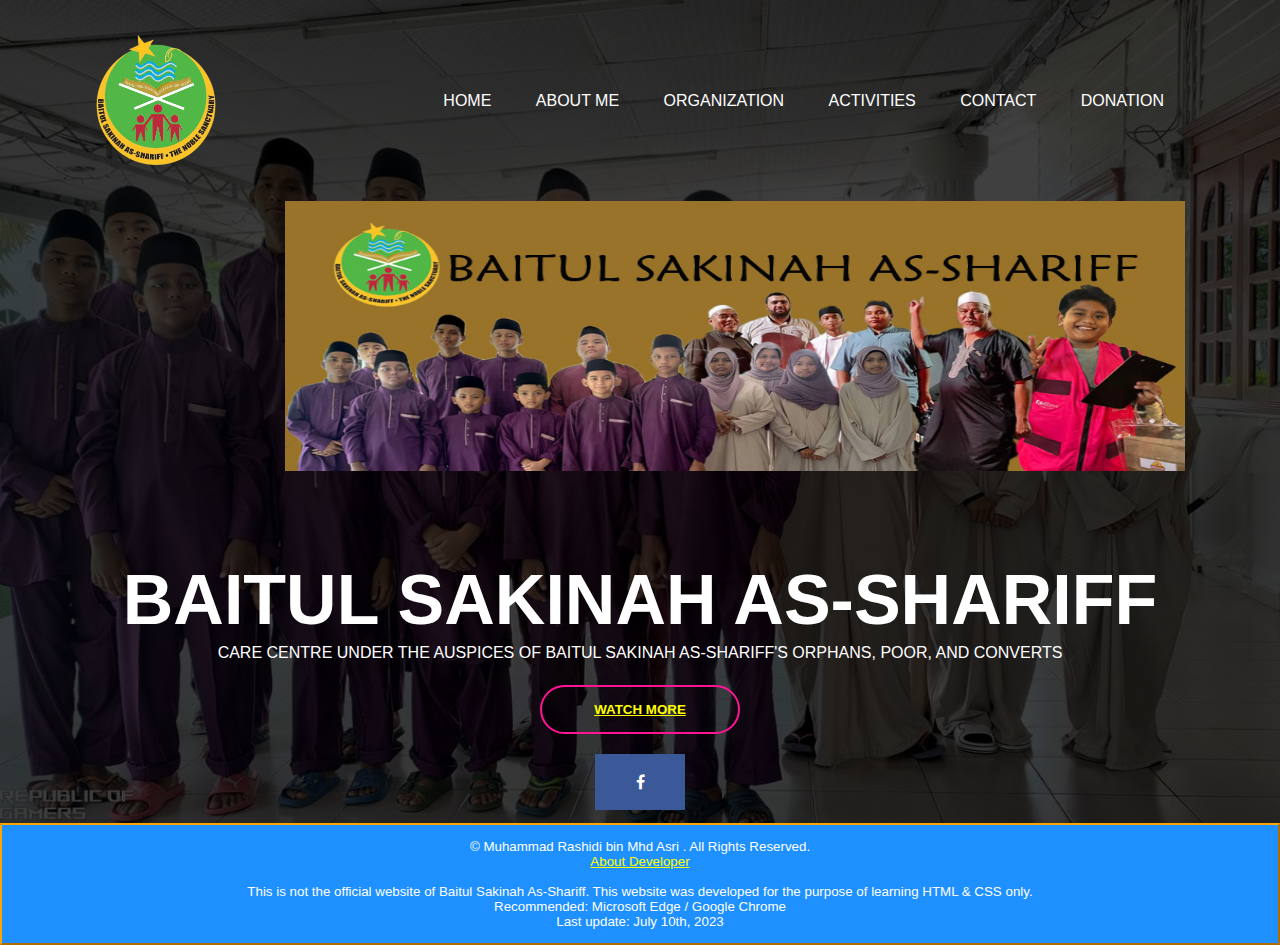
<file: index.html>
<html lang="en">
<head>
    <meta charset="utf-8" />
    <title>RUMAH ANAK YATIM</title>
	
	<link rel="stylesheet" href="index-style.css" >
	<link rel="shortcut icon" type="logo.png" href="logo.png">
	<link rel="stylesheet" href="https://cdnjs.cloudflare.com/ajax/libs/font-awesome/4.7.0/css/font-awesome.min.css">


</head>
<body>
      <div class="banner">
	   <div class="navbar">
		<img src="logo.png" class="logo">
		<ul>
		     <li><a href="index.html">HOME</a></li>
		     <li><a href="aboutme.html">ABOUT ME</a></li>
		     <li><a href="organization.html">ORGANIZATION</a></li>
		     <li><a href="activities.html">ACTIVITIES</a></li>
		     <li><a href="contact.html">CONTACT</a></li>
		     <li><a href="donation.html">DONATION</a></li>
		</ul>
      </div>

      <div class="gallery">
  		<a href="banner.jpg" class="picture">
			<img src="banner.jpg" width="900" height="270">
		</a>	   
    			   
      </div>
			       
      
      <div class="content">
	      		   <h1><b>BAITUL SAKINAH AS-SHARIFF</b></h1>
			   <p>CARE CENTRE UNDER THE AUSPICES OF BAITUL SAKINAH AS-SHARIFF'S ORPHANS, POOR, AND CONVERTS</p>
      
      <div>
	   <button type="button"><span></span><a href="https://baitulsakinah.onpay.my/order/form/infaqanakyatim?trackID=a29a0369-0a7a-49d7-b883-23e443293f53" target="_blank"> WATCH MORE</button>
      </div>

      <a href="https://www.facebook.com/baitulsakinah" class="fa fa-facebook"></a>


      <div class="footer">
      <footer role="contentinfo" class="main-footer">

           <p class="disclaimer"><center><small>&copy; Muhammad Rashidi bin Mhd Asri . All Rights Reserved. 
       <br><a href="https://rashidiasri03.github.io/resume-website/personaldetails.html">About Developer</a>

       <br><br>This is not the official website of Baitul Sakinah As-Shariff.
              This website was developed for the purpose of learning HTML & CSS only.

       <br>

              Recommended: Microsoft Edge / Google Chrome

       <br>

              Last update: July 10th, 2023</small></center></p>
       </div>


</body>
</html>
</file>
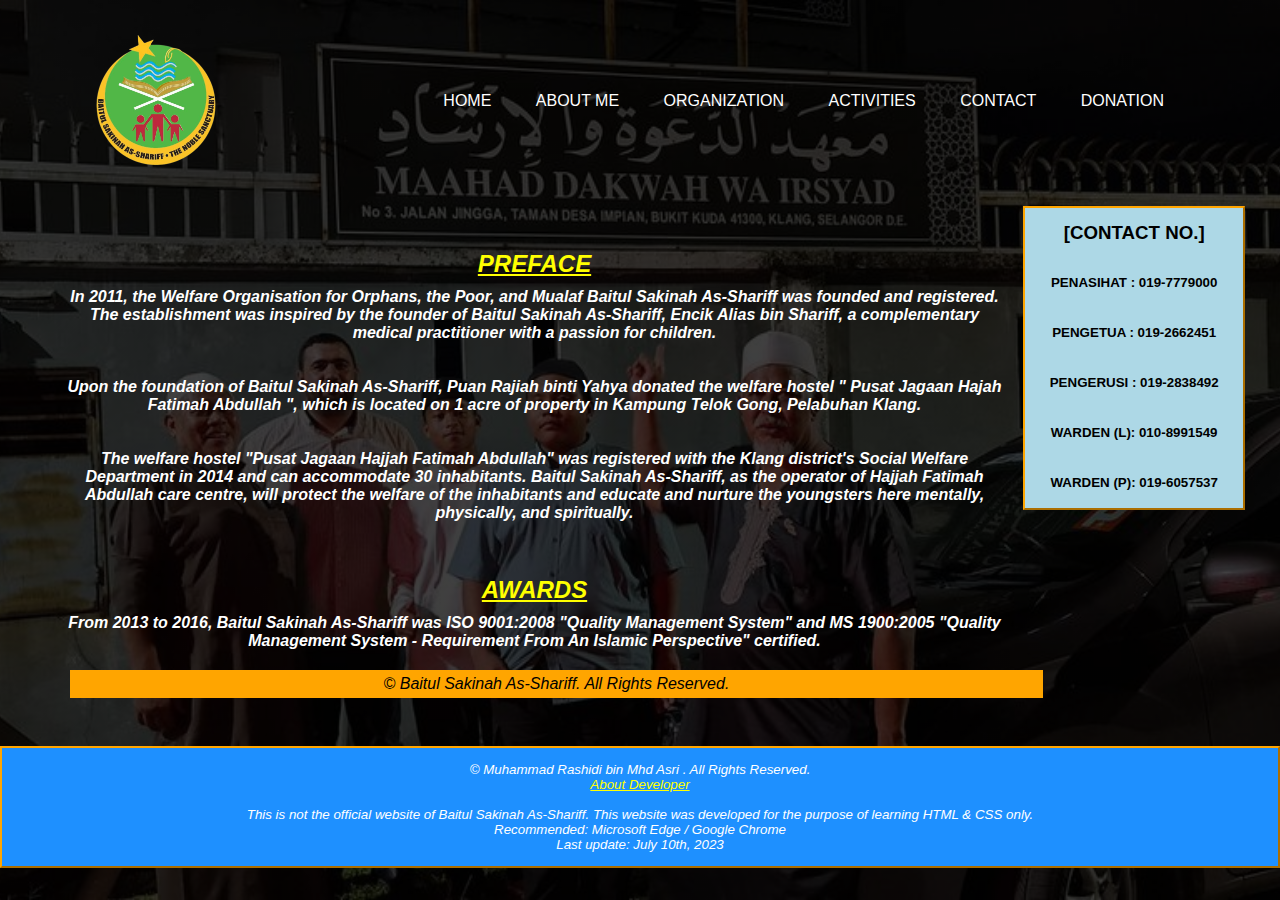
<file: aboutme.html>
<html lang="en">
<head>
    <meta charset="utf-8" />
    <title>ABOUT ME</title>
	
	<link rel="stylesheet" href="aboutme-style.css" >
	<link rel="shortcut icon" type="logo.png" href="logo.png">


</head>
<body>
      <div class="banner">
	   <div class="navbar">
		<img src="logo.png" class="logo">
		<ul>
		     <li><a href="index.html">HOME</a></li>
		     <li><a href="aboutme.html">ABOUT ME</a></li>
		     <li><a href="organization.html">ORGANIZATION</a></li>
		     <li><a href="activities.html">ACTIVITIES</a></li>
		     <li><a href="contact.html">CONTACT</a></li>
		     <li><a href="donation.html">DONATION</a></li>
		</ul>
      </div>

      <div id="main-div" class="clearfix">
	    		 <div id="sidebar">
       				<h3>[CONTACT NO.]</h3>
  				<p><b><small>PENASIHAT : 019-7779000</small></b></p>
				<p><b><small>PENGETUA  : 019-2662451</small></b></p>
				<p><b><small>PENGERUSI : 019-2838492</small></b></p>
				<p><b><small>WARDEN (L): 010-8991549</small></b></p>
				<p><b><small>WARDEN (P): 019-6057537</small></b></p>
			 </div>
			 <div id="content">
			      <section class="post-one">
	

                                       <h2><center><b><ins><i>PREFACE<i></ins></b></center></h2>
					   <p><b><center><i>In 2011, the Welfare Organisation for Orphans, the Poor, and Mualaf Baitul Sakinah As-Shariff was founded and registered. The establishment was inspired by the founder of Baitul Sakinah As-Shariff, Encik Alias bin Shariff, a complementary medical practitioner with a passion for children.</i></center></b></p>

<br />
<br />

					   <p><b><center><i>Upon the foundation of Baitul Sakinah As-Shariff, Puan Rajiah binti Yahya donated the welfare hostel " Pusat Jagaan Hajah Fatimah Abdullah ", which is located on 1 acre of property in Kampung Telok Gong, Pelabuhan Klang.</i></center></b></p>

<br />
<br />

					   <p><b><center><i>The welfare hostel "Pusat Jagaan Hajjah Fatimah Abdullah" was registered with the Klang district's Social Welfare Department in 2014 and can accommodate 30 inhabitants. Baitul Sakinah As-Shariff, as the operator of Hajjah Fatimah Abdullah care centre, will protect the welfare of the inhabitants and educate and nurture the youngsters here mentally, physically, and spiritually.</i></center></b></p>

<br />
<br />
<br />

			                <h2><center><b><ins><i>AWARDS</i></ins></b></center></h2>  
					    <p><b><center><i>From 2013 to 2016, Baitul Sakinah As-Shariff was ISO 9001:2008 "Quality Management System" and MS 1900:2005 "Quality Management System - Requirement From An Islamic Perspective" certified.</i></center></b></p>

			      </section>
			 </div>
      </div>

      <div id="footer-div">
	    <p>© Baitul Sakinah As-Shariff. All Rights Reserved.</p>
      </div>

      <footer role="contentinfo" class="main-footer">

           <p class="disclaimer"><center><small>&copy; Muhammad Rashidi bin Mhd Asri . All Rights Reserved. 
       <br><a href="https://rashidiasri03.github.io/resume-website/personaldetails.html">About Developer</a>

       <br><br>This is not the official website of Baitul Sakinah As-Shariff.
              This website was developed for the purpose of learning HTML & CSS only.

       <br>

              Recommended: Microsoft Edge / Google Chrome

       <br>

              Last update: July 10th, 2023</small></center></p>

      
    

      
</body>
</html>
</file>
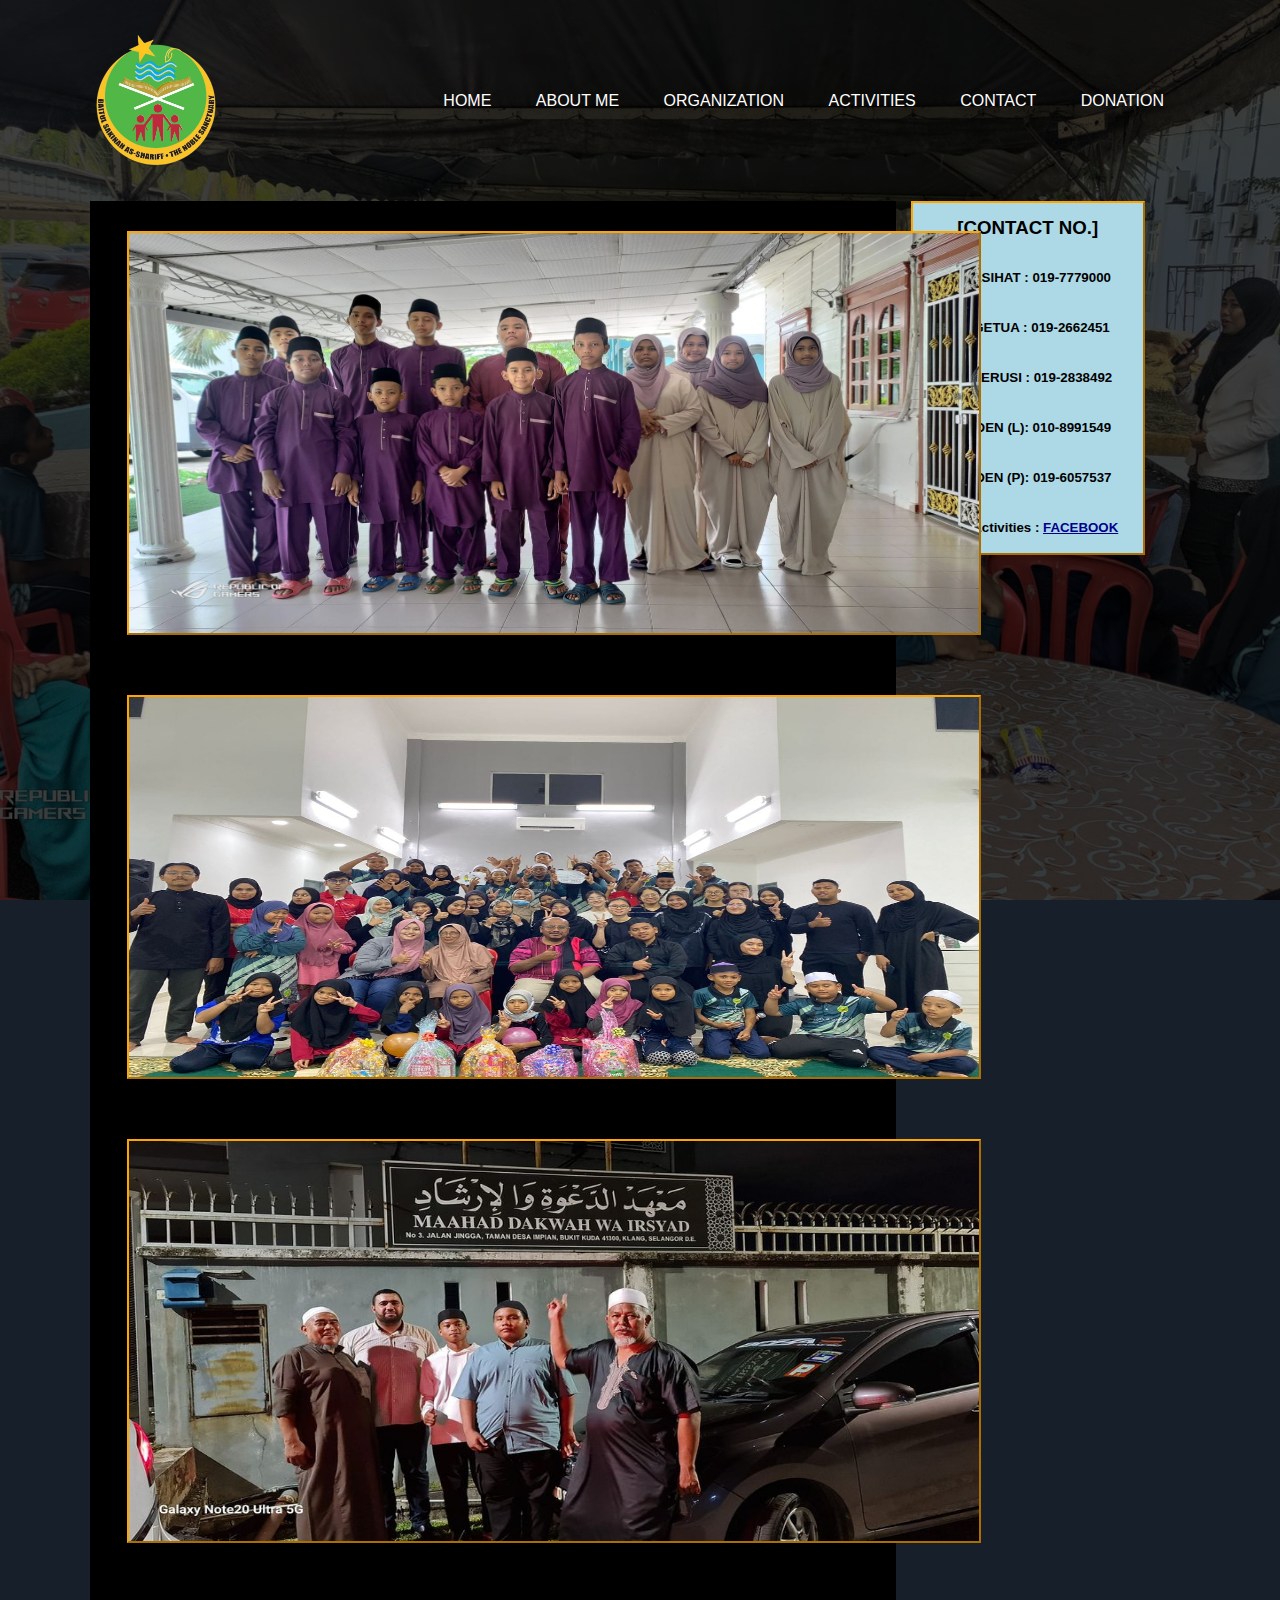
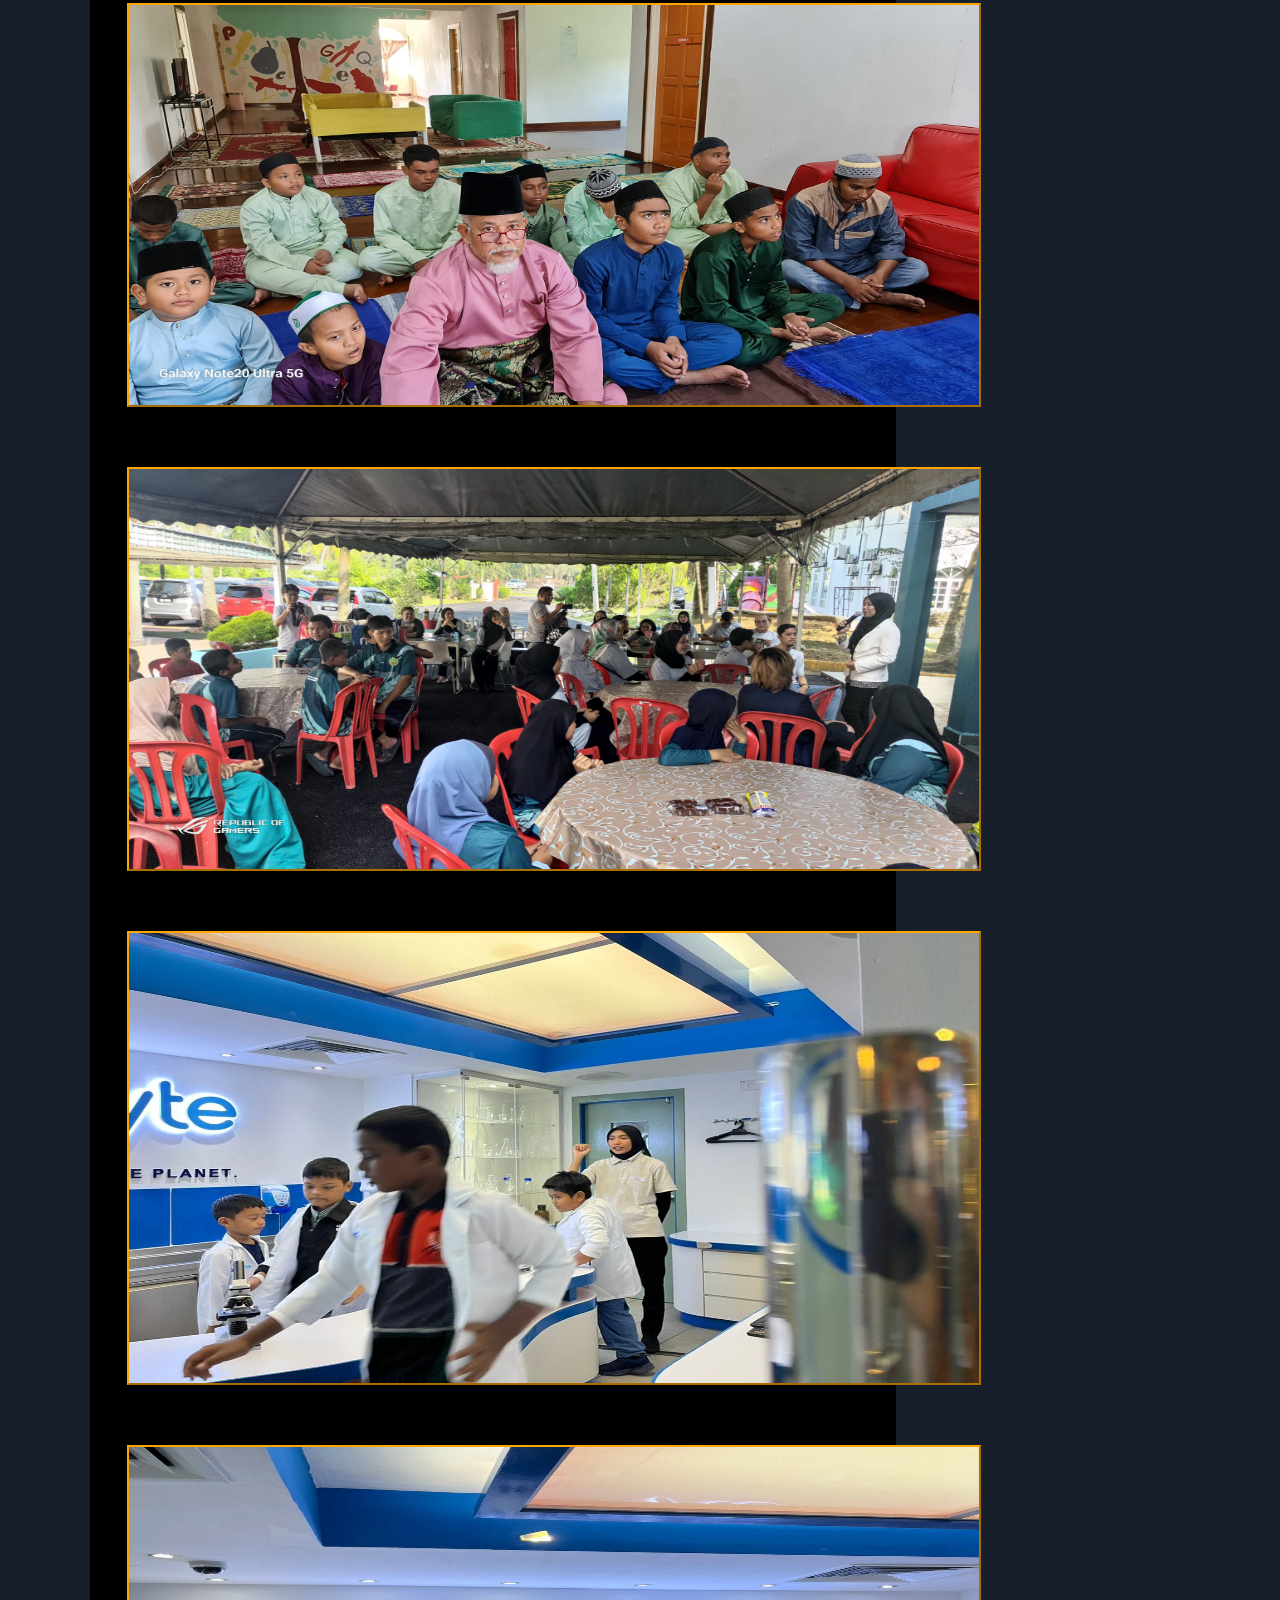
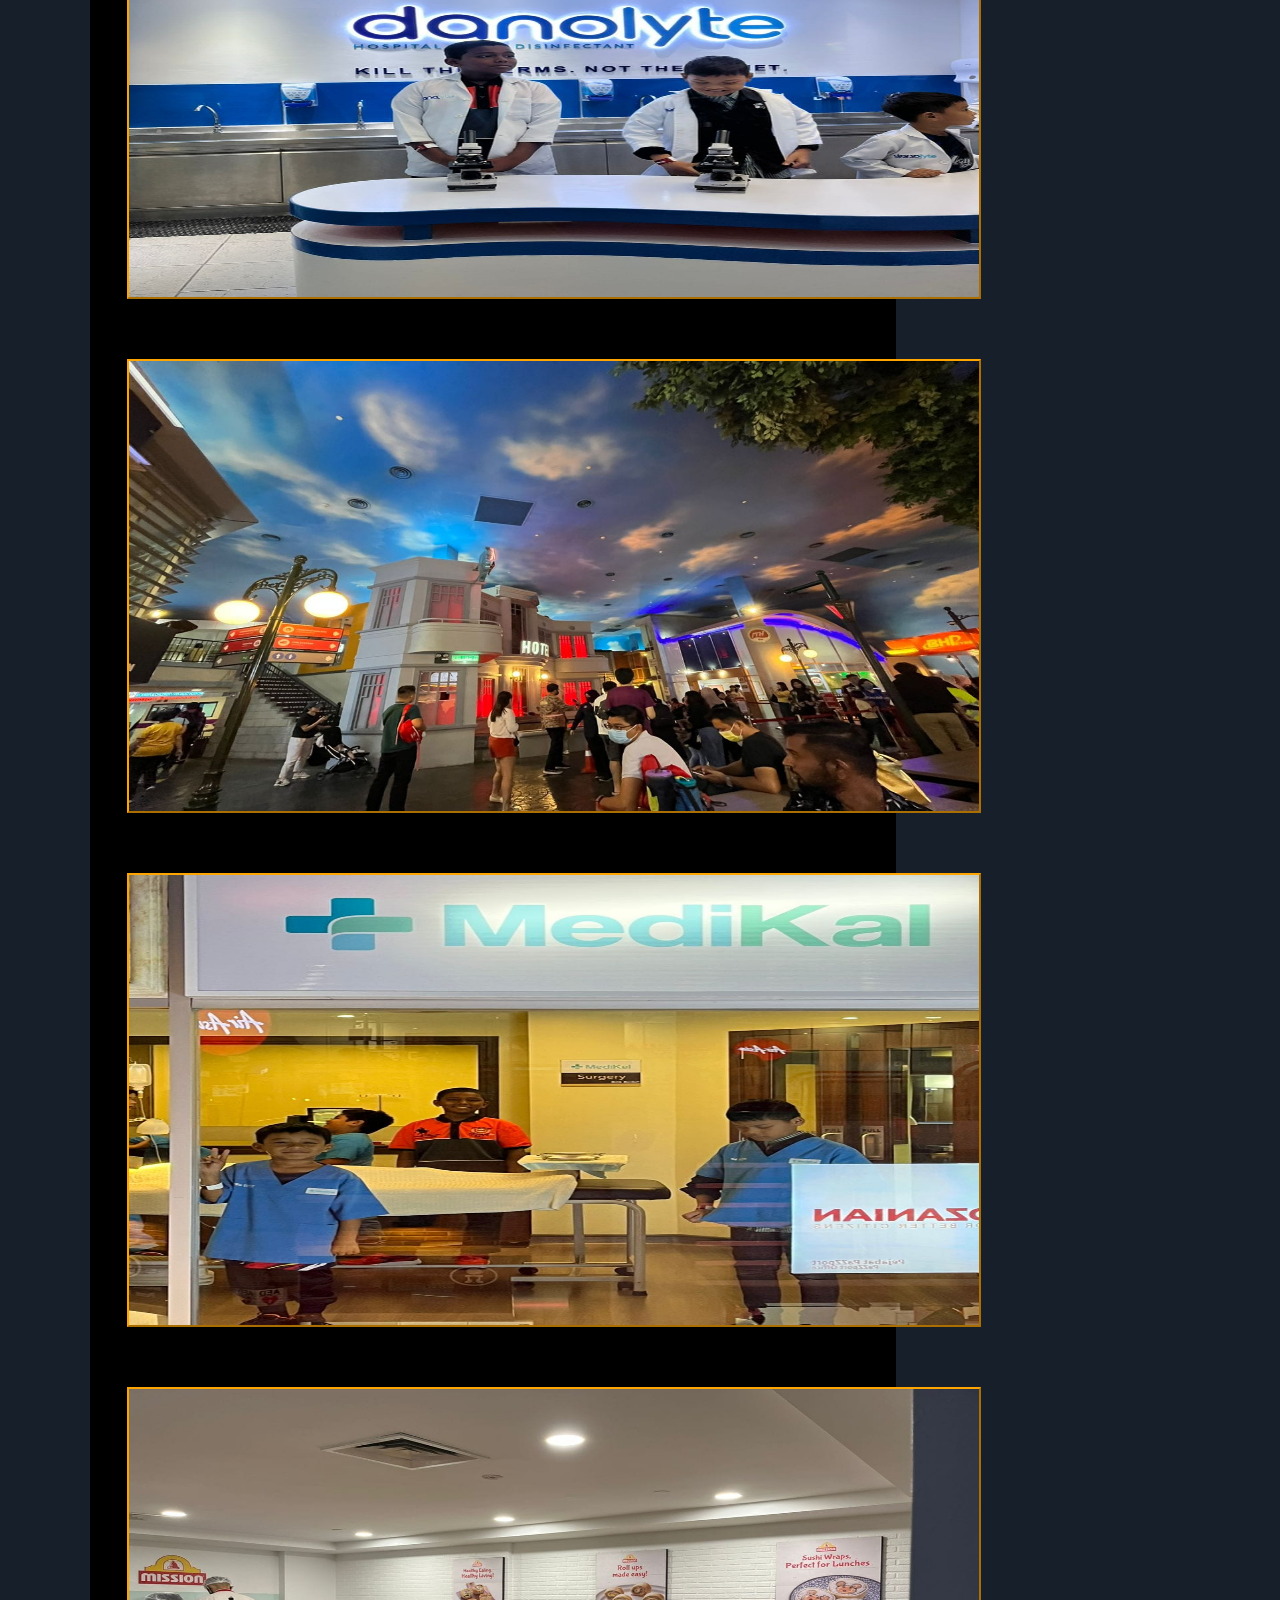
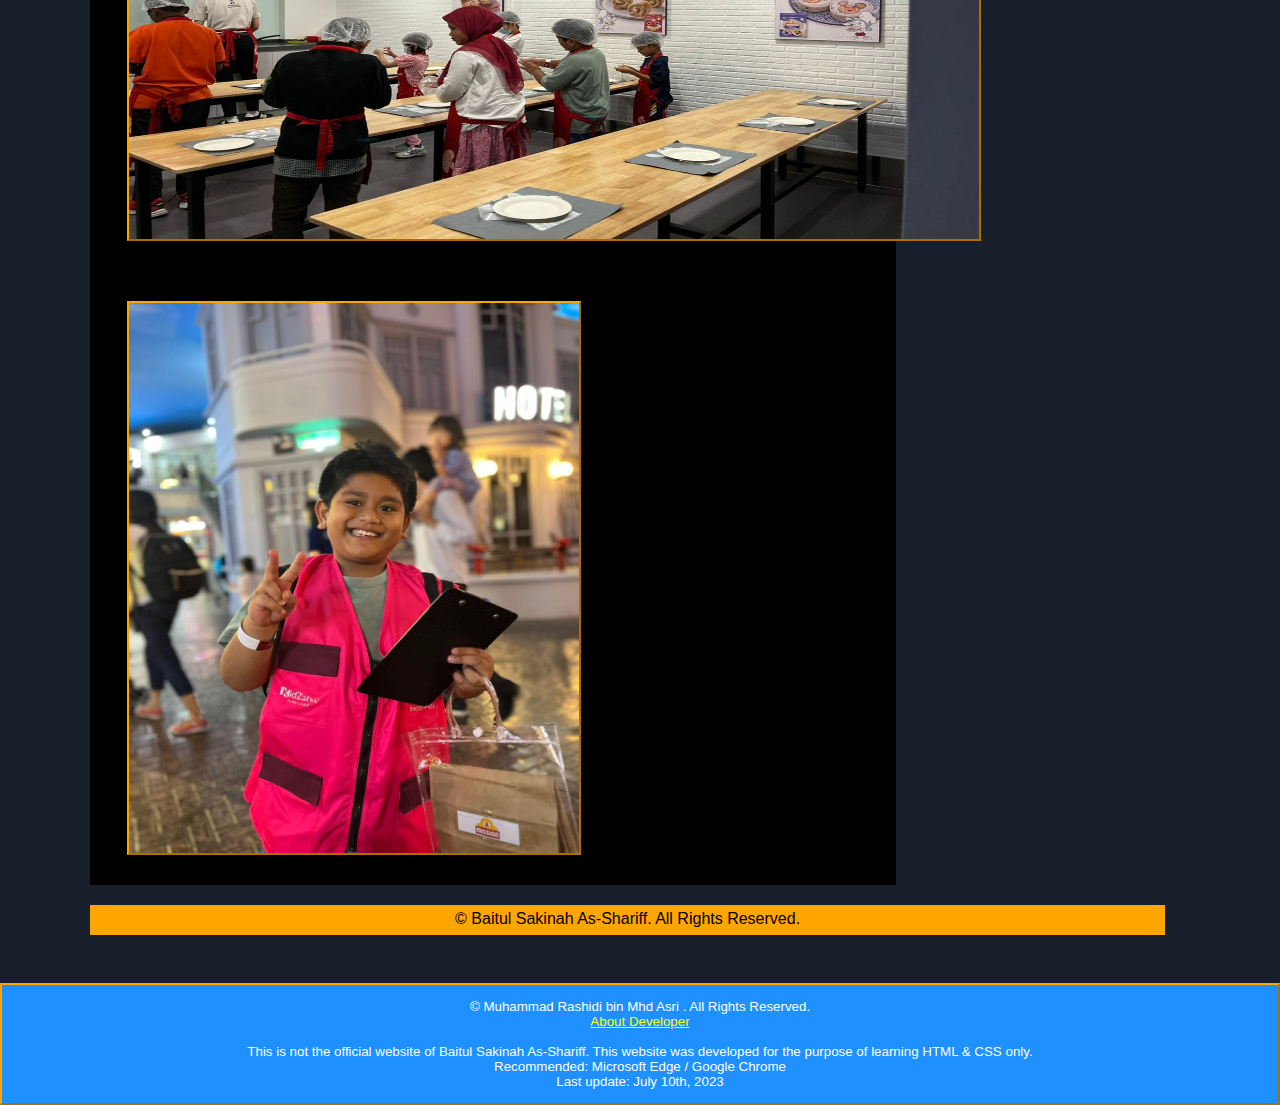
<file: activities.html>
<html lang="en">
<head>
    <meta charset="utf-8" />
    <title>ACTIVITIES</title>
	
	<link rel="stylesheet" href="activities-style.css" >
	<link rel="shortcut icon" type="logo.png" href="logo.png">
	

</head>
<body style="background-color:#17202A;">
      <div class="banner">
	   <div class="navbar">
		<img src="logo.png" class="logo">
		<ul>
		     <li><a href="index.html">HOME</a></li>
		     <li><a href="aboutme.html">ABOUT ME</a></li>
		     <li><a href="organization.html">ORGANIZATION</a></li>
		     <li><a href="activities.html">ACTIVITIES</a></li>
		     <li><a href="contact.html">CONTACT</a></li>
		     <li><a href="donation.html">DONATION</a></li>
		</ul>
      </div>

      <div id="main-div" class="clearfix">
	    		 <div id="sidebar-div">
	                        <h3>[CONTACT NO.]</h3>
  				<p><b><small>PENASIHAT : 019-7779000</small></b></p>
				<p><b><small>PENGETUA  : 019-2662451</small></b></p>
				<p><b><small>PENGERUSI : 019-2838492</small></b></p>
				<p><b><small>WARDEN (L): 010-8991549</small></b></p>
				<p><b><small>WARDEN (P): 019-6057537</small></b></p>
				<p><h5 class="word">More Activities : <a href="https://www.facebook.com/baitulsakinah"target="_blank">FACEBOOK</a></h5></p>
			 </div>
			 <div id="content-div">
			       <a href="anak.jpg" class="picture">
					<img src="anak.jpg" width="850" height="400">
			       </a>
			       <a href="anak3.jpg" class="picture">
					<img src="anak3.jpg" width="850" height="380">
			       </a>
			       <a href="anak2.jpg" class="picture">
					<img src="anak2.jpg" width="850" height="400">
			       </a>
			       <a href="anak5.jpg" class="picture">
					<img src="anak5.jpg" width="850" height="400">
			       </a>
			       <a href="anak6.jpg" class="picture">
					<img src="anak6.jpg" width="850" height="400">
			       </a>
			       <a href="anak8.jpg" class="picture">
					<img src="anak8.jpg" width="850" height="450">
			       </a>
			       <a href="anak9.jpg" class="picture">
					<img src="anak9.jpg" width="850" height="450">
			       </a>
			       <a href="anak10.jpg" class="picture">
					<img src="anak10.jpg" width="850" height="450">
			       </a>
			       <a href="anak7.jpg" class="picture">
					<img src="anak7.jpg" width="850" height="450">
			       </a>
			       <a href="anak11.jpg" class="picture">
					<img src="anak11.jpg" width="850" height="450">
			       </a>
			       <a href="anak12.jpg" class="picture">
					<img src="anak12.jpg" width="450" height="550">
			       </a>	
			 </div>
      </div>

      <div id="footer-div">
	    <p>© Baitul Sakinah As-Shariff. All Rights Reserved.</p>
      </div>

      <footer role="contentinfo" class="main-footer">

           <p class="disclaimer"><center><small>&copy; Muhammad Rashidi bin Mhd Asri . All Rights Reserved. 
       <br><a href="https://rashidiasri03.github.io/resume-website/personaldetails.html">About Developer</a>

       <br><br>This is not the official website of Baitul Sakinah As-Shariff.
              This website was developed for the purpose of learning HTML & CSS only.

       <br>

              Recommended: Microsoft Edge / Google Chrome

       <br>

              Last update: July 10th, 2023</small></center></p>

</body>
</html>

</body>
</html>
</file>
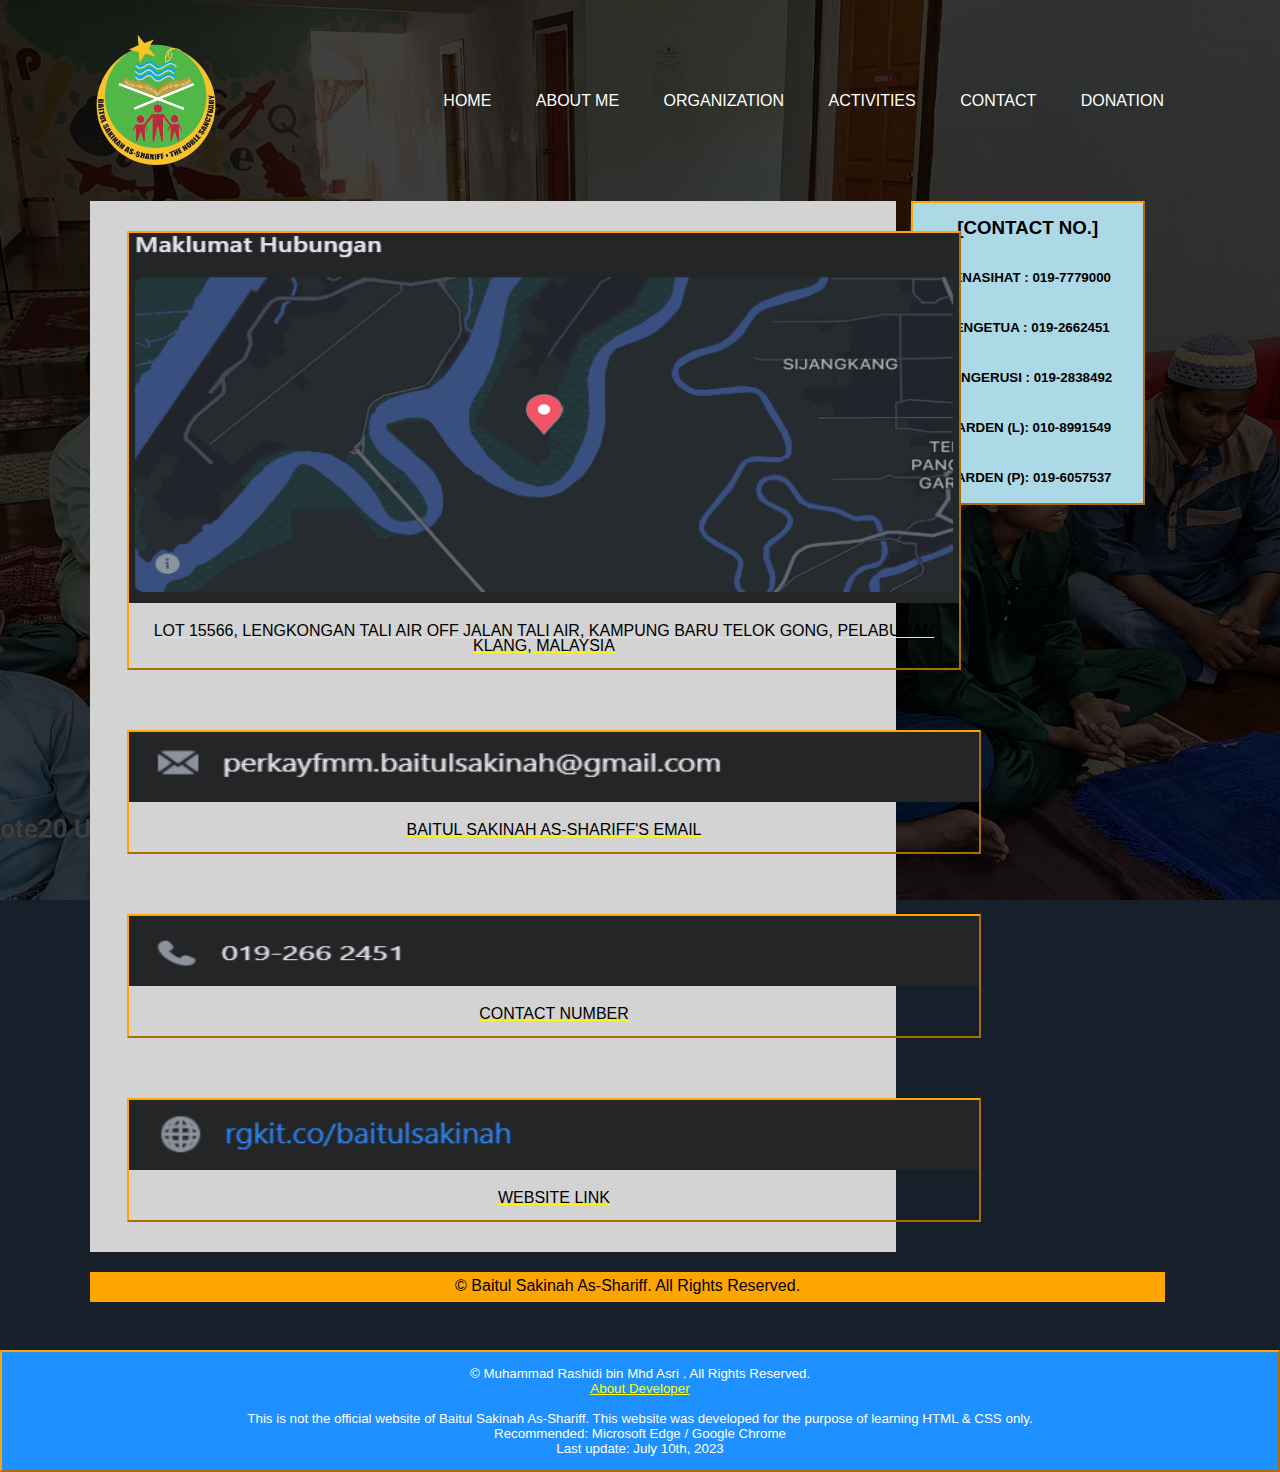
<file: contact.html>
<html lang="en">
<head>
    <meta charset="utf-8" />
    <title>CONTACT</title>
	
	<link rel="stylesheet" href="contact-style.css" >
	<link rel="shortcut icon" type="logo.png" href="logo.png">


</head>
<body style="background-color:#17202A;">
      <div class="banner">
	   <div class="navbar">
		<img src="logo.png" class="logo">
		<ul>
		     <li><a href="index.html">HOME</a></li>
		     <li><a href="aboutme.html">ABOUT ME</a></li>
		     <li><a href="organization.html">ORGANIZATION</a></li>
		     <li><a href="activities.html">ACTIVITIES</a></li>
		     <li><a href="contact.html">CONTACT</a></li>
		     <li><a href="donation.html">DONATION</a></li>
		</ul>
      </div>

      <div id="main-div" class="clearfix">
	    		 <div id="sidebar-div">
	                        <h3>[CONTACT NO.]</h3>
  				<p><b><small>PENASIHAT : 019-7779000</small></b></p>
				<p><b><small>PENGETUA  : 019-2662451</small></b></p>
				<p><b><small>PENGERUSI : 019-2838492</small></b></p>
				<p><b><small>WARDEN (L): 010-8991549</small></b></p>
				<p><b><small>WARDEN (P): 019-6057537</small></b></p>
			 </div>
			 <div id="content-div">
			       <a href="map.png" class="picture">
					<img src="map.png" width="830" height="370">
			       <br />
                               <p class="info">LOT 15566, LENGKONGAN TALI AIR OFF JALAN TALI AIR, KAMPUNG BARU TELOK GONG, PELABUHAN KLANG, MALAYSIA</p>
			       
			       </a>
			       <a href="email.png" class="picture">
					<img src="email.png" width="850" height="70">
			       <p class="info">BAITUL SAKINAH AS-SHARIFF'S EMAIL</p>
			       </a>
			       <a href="nofon.png" class="picture">
					<img src="nofon.png" width="850" height="70">
			       <p class="info">CONTACT NUMBER</p>
			       </a>
			       <a href="website.png" class="picture">
					<img src="website.png" width="850" height="70">
			       <p class="info">WEBSITE LINK</p>
			       </a>
			       
			 </div>
      </div>
      <div id="footer-div">
	    <p>© Baitul Sakinah As-Shariff. All Rights Reserved.</p>
      </div>

      <footer role="contentinfo" class="main-footer">

           <p class="disclaimer"><center><small>&copy; Muhammad Rashidi bin Mhd Asri . All Rights Reserved. 
       <br><a href="https://rashidiasri03.github.io/resume-website/personaldetails.html">About Developer</a>

       <br><br>This is not the official website of Baitul Sakinah As-Shariff.
              This website was developed for the purpose of learning HTML & CSS only.

       <br>

              Recommended: Microsoft Edge / Google Chrome

       <br>

              Last update: July 10th, 2023</small></center></p>



</body>
</html>
</file>
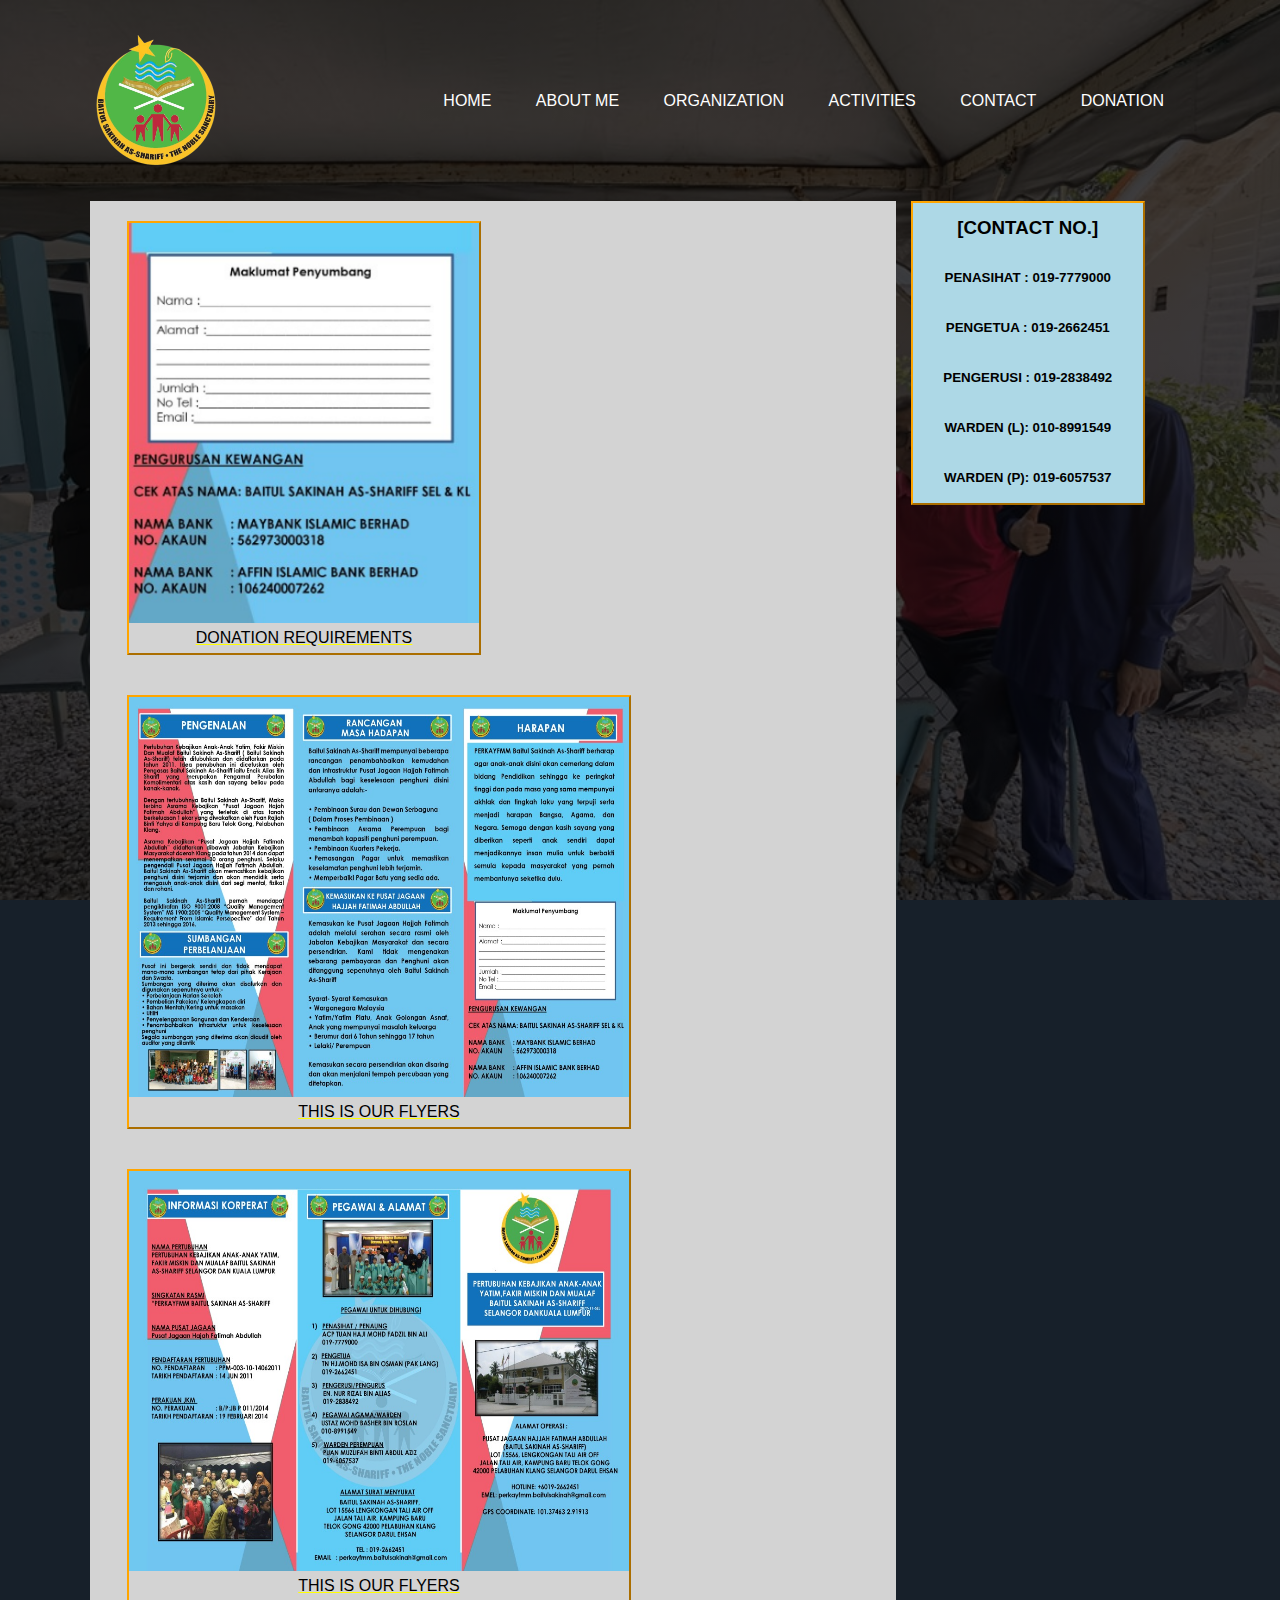
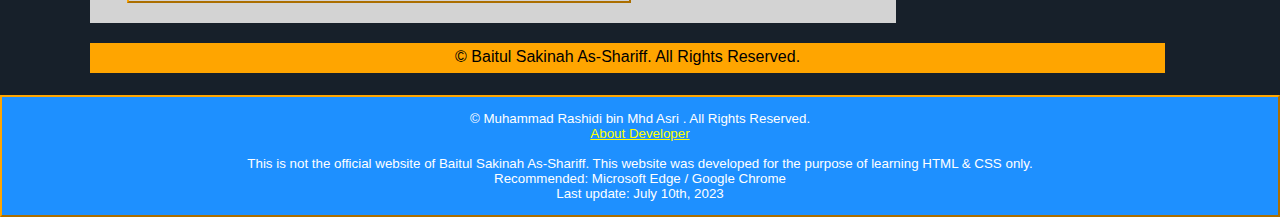
<file: donation.html>
<html lang="en">
<head>
    <meta charset="utf-8" />
    <title>DONATION</title>
	
	<link rel="stylesheet" href="donation-style.css" >
	<link rel="shortcut icon" type="logo.png" href="logo.png">


</head>
<body style="background-color:#17202A;">
      <div class="banner">
	   <div class="navbar">
		<img src="logo.png" class="logo">
		<ul>
		     <li><a href="index.html">HOME</a></li>
		     <li><a href="aboutme.html">ABOUT ME</a></li>
		     <li><a href="organization.html">ORGANIZATION</a></li>
		     <li><a href="activities.html">ACTIVITIES</a></li>
		     <li><a href="contact.html">CONTACT</a></li>
		     <li><a href="donation.html">DONATION</a></li>
		</ul>
           </div>

           <div id="main-div" class="clearfix">
	    		 <div id="sidebar-div">
	                        <h3>[CONTACT NO.]</h3>
  				<p><b><small>PENASIHAT : 019-7779000</small></b></p>
				<p><b><small>PENGETUA  : 019-2662451</small></b></p>
				<p><b><small>PENGERUSI : 019-2838492</small></b></p>
				<p><b><small>WARDEN (L): 010-8991549</small></b></p>
				<p><b><small>WARDEN (P): 019-6057537</small></b></p>
			 </div>
			 <div id="content-div">
			       <a href="donate.png" class="picture">
					<img src="donate.png" width="350" height="400">
			       <br />
                               <p class="info">DONATION REQUIREMENTS</p>
			       </a>
			       <a href="brochure1.jpg" class="picture">
					<img src="brochure1.jpg" width="500" height="400">
			       <br />
                               <p class="info">THIS IS OUR FLYERS</p>
			       </a>
			       <a href="brochure2.jpg" class="picture">
					<img src="brochure2.jpg" width="500" height="400">
			       <br />
                               <p class="info">THIS IS OUR FLYERS</p>
			       </a>
			      
			 </div>
      </div>
           
      <div id="footer-div">
	    <p>© Baitul Sakinah As-Shariff. All Rights Reserved.</p>
      </div>

      <footer role="contentinfo" class="main-footer">

           <p class="disclaimer"><center><small>&copy; Muhammad Rashidi bin Mhd Asri . All Rights Reserved. 
       <br><a href="https://rashidiasri03.github.io/resume-website/personaldetails.html">About Developer</a>

       <br><br>This is not the official website of Baitul Sakinah As-Shariff.
              This website was developed for the purpose of learning HTML & CSS only.

       <br>

              Recommended: Microsoft Edge / Google Chrome

       <br>

              Last update: July 10th, 2023</small></center></p>



</body>
</html>
</file>
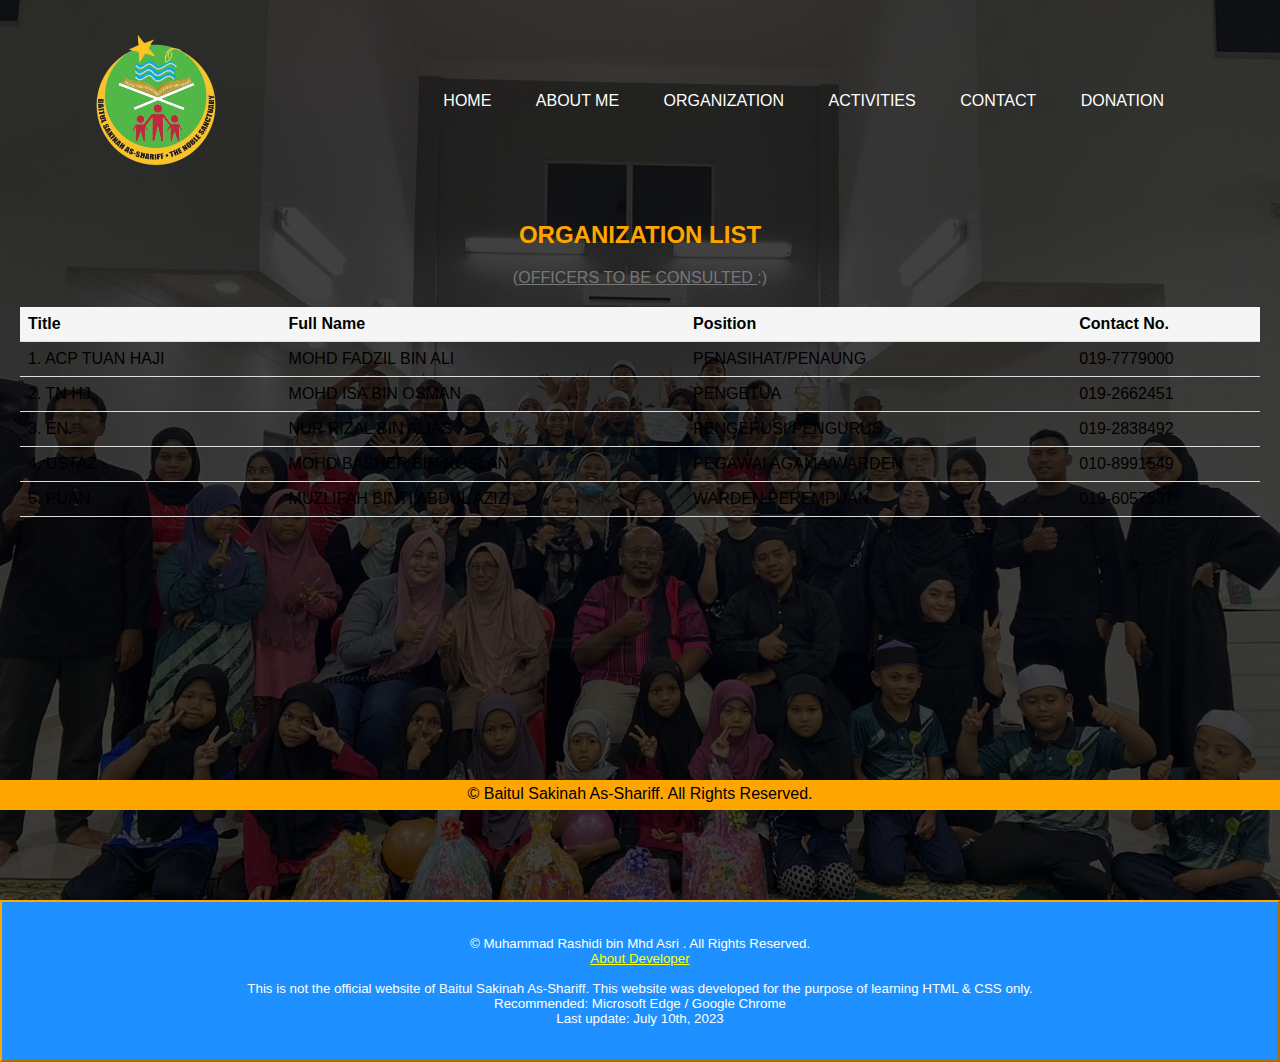
<file: organization.html>
<html lang="en">
<head>
    <meta charset="utf-8" />
    <title>ORGANIZATION</title>
	
	<link rel="stylesheet" href="organization-style.css" >
	<link rel="shortcut icon" type="logo.png" href="logo.png">


</head>
<body>
      <div class="banner">
	   <div class="navbar">
		<img src="logo.png" class="logo">
		<ul>
		     <li><a href="index.html">HOME</a></li>
		     <li><a href="aboutme.html">ABOUT ME</a></li>
		     <li><a href="organization.html">ORGANIZATION</a></li>
		     <li><a href="activities.html">ACTIVITIES</a></li>
		     <li><a href="contact.html">CONTACT</a></li>
		     <li><a href="donation.html">DONATION</a></li>
		</ul>
           </div>
      

      <div class="container">
  <h2><b>ORGANIZATION LIST</b></h2>
  <p>(<ins>OFFICERS TO BE CONSULTED </ins>:)</p>

  <table class="table">
    <tr>
      <th>Title</th>
      <th>Full Name</th>
      <th>Position</th>
      <th>Contact No.</th>
    </tr>
    <tr>
      <td>1. ACP TUAN HAJI</td>
      <td>MOHD FADZIL BIN ALI</td>
      <td>PENASIHAT/PENAUNG</td>
      <td>019-7779000</td>
    </tr>
    <tr>
      <td>2. TN HJ.</td>
      <td>MOHD ISA BIN OSMAN</td>
      <td>PENGETUA</td>
      <td>019-2662451</td>
    </tr>
    <tr>
      <td>3. EN.</td>
      <td>NUR RIZAL BIN ALIAS</td>
      <td>PENGERUSI/PENGURUS</td>
      <td>019-2838492</td>
    </tr>
    <tr>
      <td>4. USTAZ</td>
      <td>MOHD BASHER BIN ROSLAN</td>
      <td>PEGAWAI AGAMA/WARDEN</td>
      <td>010-8991549</td>
    </tr>
    <tr>
      <td>5. PUAN</td>
      <td>MUZLIFAH BINTI ABDUL AZIZ</td>
      <td>WARDEN PEREMPUAN</td>
      <td>019-6057537</td>
    </tr>
  </table>
    </div>
</div>

      <div id="footer-div">
	    <p>© Baitul Sakinah As-Shariff. All Rights Reserved.</p>
      </div>
   
    <div class="footer">
      <footer role="contentinfo" class="main-footer">

           <p class="disclaimer"><center><small>&copy; Muhammad Rashidi bin Mhd Asri . All Rights Reserved. 
       <br><a href="https://rashidiasri03.github.io/resume-website/personaldetails.html">About Developer</a>

       <br><br>This is not the official website of Baitul Sakinah As-Shariff.
              This website was developed for the purpose of learning HTML & CSS only.

       <br>

              Recommended: Microsoft Edge / Google Chrome

       <br>

              Last update: July 10th, 2023</small></center></p>
       </div>




</body>
</html>
</file>
<file: index-style.css>
*{
	margin: 0;
	padding: 0;
	font-family: sans-serif;
}
.banner{
	width: 100%;
	height:100vh;
	background-image: linear-gradient(rgba(0,0,0,0.75),rgba(0,0,0,0.75)),url(anak.jpg);
	background-size: cover;
	background-position: center;
}
.navbar{
	width: 85%;
	margin: auto;
	padding: 35px 0;
	display: flex;
	align-items: center;
	justify-content: space-between;
}
.logo{
      width: 120px;
      cursor: pointer;
}
.navbar ul li{
	      list-style:none;
	      display: inline-block;
	      margin: 0 20px;
	      position: relative;
}
.navbar ul li a{
		text-decoration: none;
		color:#fff;
		text-transform: uppercase;
}
.navbar ul li ::after{
		      content: '';
		      height: 3px;
		      width: 0%;
		      background: #FF1493;
		      position: absolute;
		      left:0;
		      bottom: -10px;
		      transition: 0.5s;
}
.navbar ul li :hover::after{
			    width: 100%;
}
.gallery {
	  margin-left: 285px;
}

.content{
	 width: 100%;
	 position: absolute;
	 top: 50%; 
	 transform: translatey(-50%);
	 text-align: center;
	 color: #fff;
	 margin-top: 195px;
}
.content h1{
	    font-size: 70px;
	    margin-top: 80px;
}
.content p{
	    margin-top: 20px auto;
	    font-weight: 100;
	    line-height: 25px;
}
button{
	width: 200px;
	padding: 15px 0;
	text-align: center;
	margin: 20px 10px;
	border-radius: 25px;
	font-weight: bold;
	border: 2px solid #FF1493;
	background: transparent;
	color: fff;
	cursor: pointer;
	position: relative;
	overflow: hidden;
} 
span{
     background: #FF1493;
     height: 100%;
     width: 0;
     border-radius: 25px;
     position: absolute;
     left: 0;
     bottom: 0;
     z-index: -1;
     transiton: 0.5s;
}
button:hover span{
	          width: 100%;
}
button:hover{
	     border: none;
}
a {
   color: LightGray;
}
.fa {
     padding: 20px;
     font-size: 30px;
     width: 50px;
     text-align: center;
     text-decoration: none;
}
.fa:hover {
  opacity: 0.7;
}
.fa-facebook {
              background: #3B5998;
              color: white;
}
.footer {
         position: fixed;
	 width: 100%;
}
.main-footer {
	      background-color: dodgerblue;
	      color: white; 
	      border: 2px outset orange;
              padding:14px 24px;  
              clear:both; 
              text-align:center; 
              margin-top:13px;
}
a {
   color: yellow;
}
</file>
<file: aboutme-style.css>
*{
	margin: 0;
	padding: 0;
	font-family: sans-serif;
}
body{
     background-color: light gray;
}
.banner{
	width: 100%;
	height:100vh;
	background-image: linear-gradient(rgba(0,0,0,0.75),rgba(0,0,0,0.75)),url(anak2.jpg);
	background-size: cover;
	background-position: center;
}
.navbar{
	width: 85%;
	margin: auto;
	padding: 35px 0;
	display: flex;
	align-items: center;
	justify-content: space-between;
}
.logo{
      width: 120px;
      cursor: pointer;
}
.navbar ul li{
	      list-style:none;
	      display: inline-block;
	      margin: 0 20px;
	      position: relative;
}
.navbar ul li a{
		text-decoration: none;
		color:#fff;
		text-transform: uppercase;
}
.navbar ul li ::after{
		      content: '';
		      height: 3px;
		      width: 0%;
		      background: #FF1493;
		      position: absolute;
		      left:0;
		      bottom: -10px;
		      transition: 0.5s;
}
.navbar ul li :hover::after{
			    width: 100%;
}
#main-div {
	   width: 100%;
}
#sidebar {
	     width: 17%;
	     min-height: 0px;
	     background-color: lightblue;
	     border: 2px outset orange;
	     margin-top: 5px;
	     margin-bottom: 10px;
	     margin-right: 35px;
	     float: right;
	     line-height: 50px;
	     text-align: center;
}
		 
#content {
	 width: 80%;
	 position: absolute;
	 top: 50%; 
	 transform: translatey(-50%);
	 text-align: center;
	 color: #fff;
	 float: left;
}
section.post-one h2 {color:yellow; 
	             font-family:"Garamond", Serif; 
	             text-align:center;
		     margin-bottom: 10px;
}
.post-one {color:white; 
	   padding:8px; 
	   float: left; 
	   margin-left: 55px;
	   margin-right: 10px;
}
.clearfix::after{
		 content:"";
		 display: block;
		 clear: both;
}

#footer-div{
	    width: 76%;
	    min-height: 25px;
	    background-color: orange;
	    margin-left: 70px;
	    margin-top: 150px;
	    text-align: center;
	    line-height: 28px;
}
.footer {
         position: fixed;
	 width: 100%;
}

.main-footer {
	      background-color: dodgerblue;
	      color: white;
	      border: 2px outset orange; 
              padding:14px 24px;  
              clear:both; 
              text-align:center; 
              margin-top:48px;
	      
}
a {
   color: yellow;
}
</file>
<file: activities-style.css>
*{
	margin: 0;
	padding: 0;
	font-family: sans-serif;
}
.banner{
	width: 100%;
	height:100vh;
	background-image: linear-gradient(rgba(0,0,0,0.75),rgba(0,0,0,0.75)),url(anak6.jpg);
	background-size: cover;
	background-position: center;
}
.navbar{
	width: 85%;
	margin: auto;
	padding: 35px 0;
	display: flex;
	align-items: center;
	justify-content: space-between;
}
.logo{
      width: 120px;
      cursor: pointer;
}
.navbar ul li{
	      list-style:none;
	      display: inline-block;
	      margin: 0 20px;
	      position: relative;
}
.navbar ul li a{
		text-decoration: none;
		color:#fff;
		text-transform: uppercase;
}
.navbar ul li ::after{
		      content: '';
		      height: 3px;
		      width: 0%;
		      background: #FF1493;
		      position: absolute;
		      left:0;
		      bottom: -10px;
		      transition: 0.5s;
}
.navbar ul li :hover::after{
			    width: 100%;
}
div.sticky {
           position: -webkit-sticky;
           position: sticky;
           top: 0;
           padding: 5px;
           background-color: #FF1493;
           border: 2px solid #ffa500;
	   text-align: center;
}
div.date{
	 color: #fff;
	 left: 10px;
}
div.picture{
	    background-color: lightgrey;
            width: 200px;
            border: 10px solid  #ffa500;
            padding: 50px;
            margin: 10px;
}
#main-div{
	  width: 90%;
}
#sidebar-div{
	     width: 20%;
	     min-height: 0px;
	     background-color: lightblue;
	     border: 2px outset orange;
	     margin-top: 0px;
	     margin-bottom: 20px;
	     margin-right: 7px;
	     float: right;
	     text-align: center;
	     line-height: 50px;
	     
}
#content-div{
	     width: 70%;
	     min-height: 400px;
	     background-color: black;
	     margin-left: 90px;
	     margin-bottom: 20px;
	     float: left;
	     text-align: center;
	     line-height: 397px;
	     
}
.clearfix::after{
		 content:"";
		 display: block;
		 clear: both;
}
#content-div a{
	       border: 2px outset orange;
	       float:left;
	       margin: 17px;
	       margin-left: 37px;
	       margin-bottom: 30px;
	       margin-top: 30px;
}
h5.word {
		 text-align: center;
		 color: black;
		 
}
h5.word a {
	   color: darkblue;
}				
#footer-div{
	    width: 84%;
	    min-height: 30px;
	    background-color: orange;
	    margin-left: 90px;
	    text-align: center;
	    line-height: 28px;
}
.footer {
         position: fixed;
	 width: 100%;
}

.main-footer {
	      background-color: dodgerblue;
	      color: white;
	      border: 2px outset orange; 
              padding:14px 24px;  
              clear:both; 
              text-align:center; 
              margin-top:48px;
	      
}
a {
   color: yellow;
}
</file>
<file: contact-style.css>
*{
	margin: 0;
	padding: 0;
	font-family: sans-serif;
}
.banner{
	width: 100%;
	height:100vh;
	background-image: linear-gradient(rgba(0,0,0,0.75),rgba(0,0,0,0.75)),url(anak5.jpg);
	background-size: cover;
	background-position: center;
}
.navbar{
	width: 85%;
	margin: auto;
	padding: 35px 0;
	display: flex;
	align-items: center;
	justify-content: space-between;
}
.logo{
      width: 120px;
      cursor: pointer;
}
.navbar ul li{
	      list-style:none;
	      display: inline-block;
	      margin: 0 20px;
	      position: relative;
}
.navbar ul li a{
		text-decoration: none;
		color:#fff;
		text-transform: uppercase;
}
.navbar ul li ::after{
		      content: '';
		      height: 3px;
		      width: 0%;
		      background: #FF1493;
		      position: absolute;
		      left:0;
		      bottom: -10px;
		      transition: 0.5s;
}
.navbar ul li :hover::after{
			    width: 100%;
}
#main-div{
	  width: 90%;
}
#sidebar-div{
	     width: 20%;
	     min-height: 0px;
	     background-color: lightblue;
             border: 2px outset orange;
	     margin-top: 0px;
	     margin-bottom: 20px;
	     margin-right: 7px;
	     float: right;
	     text-align: center;
	     line-height: 50px;
	     
}
#content-div{
	     width: 70%;
	     min-height: 400px;
	     background-color: lightgray;
	     margin-left: 90px;
	     margin-bottom: 20px;
	     float: left;
	     text-align: center;
	     line-height: 397px;
	     
}
.clearfix::after{
		 content:"";
		 display: block;
		 clear: both;
}
#content-div a{
	       border: 2px outset orange;
	       float:left;
	       margin: 17px;
	       margin-left: 37px;
	       margin-bottom: 30px;
	       margin-top: 30px;
}
h5.word {
		 text-align: center;
		 color: black;
		 
}
h5.word a {
	   color: darkblue;
}

.info {
	text-align: center;
	min-height: 0px;
	line-height: 10px;
	color: black;
	margin-top: 20px;
	margin-bottom: 15px;
	line-height: 15px;
}
#footer-div{
	    width: 84%;
	    min-height: 30px;
	    background-color: orange;
	    margin-left: 90px;
	    text-align: center;
	    line-height: 28px;
}
.footer {
         position: fixed;
	 width: 100%;
}

.main-footer {
	      background-color: dodgerblue;
	      color: white;
	      border: 2px outset orange; 
              padding:14px 24px;  
              clear:both; 
              text-align:center; 
              margin-top:48px;
	      
}
a {
   color: yellow;
}
</file>
<file: donation-style.css>
*{
	margin: 0;
	padding: 0;
	font-family: sans-serif;
}
.banner{
	width: 100%;
	height:100vh;
	background-image: linear-gradient(rgba(0,0,0,0.75),rgba(0,0,0,0.75)),url(anak4.jpg);
	background-size: cover;
	background-position: center;
}
.navbar{
	width: 85%;
	margin: auto;
	padding: 35px 0;
	display: flex;
	align-items: center;
	justify-content: space-between;
}
.logo{
      width: 120px;
      cursor: pointer;
}
.navbar ul li{
	      list-style:none;
	      display: inline-block;
	      margin: 0 20px;
	      position: relative;
}
.navbar ul li a{
		text-decoration: none;
		color:#fff;
		text-transform: uppercase;
}
.navbar ul li ::after{
		      content: '';
		      height: 3px;
		      width: 0%;
		      background: #FF1493;
		      position: absolute;
		      left:0;
		      bottom: -10px;
		      transition: 0.5s;
}
.navbar ul li :hover::after{
			    width: 100%;
}
#main-div{
	  width: 90%;
}
#sidebar-div{
	     width: 20%;
	     min-height: 0px;
	     background-color: lightblue;
	     border: 2px outset orange;
	     margin-top: 0px;
	     margin-bottom: 20px;
	     margin-right: 7px;
	     float: right;
	     text-align: center;
	     line-height: 50px;
	     
}
#content-div{
	     width: 70%;
	     min-height: 400px;
	     background-color: lightgray;
	     margin-left: 90px;
	     margin-bottom: 20px;
	     float: left;
	     text-align: center;
	     line-height: 397px;
	     
}
.clearfix::after{
		 content:"";
		 display: block;
		 clear: both;
}
#content-div a{
	       float: left;
	       border: 2px outset orange;  
	       margin: 17px;
	       margin-left: 37px;
	       margin-bottom: 20px;
	       margin-top: 20px;
	       line-height: 25px;
}
.info {
	text-align: center;
	min-height: 0px;
	line-height: 30px;
	margin-top: 0px;
	margin-bottom: 0px;
	
}
p.info {
	color: black;
}
				
#footer-div{
	    width: 84%;
	    min-height: 30px;
	    background-color: orange;
	    margin-left: 90px;
	    text-align: center;
	    line-height: 28px;
}
.footer {
         position: fixed;
	 width: 100%;
}

.main-footer {
	      background-color: dodgerblue;
	      color: white;
	      border: 2px outset orange; 
              padding:14px 24px;  
              clear:both; 
              text-align:center; 
              margin-top:22px;
	      
}
a {
   color: yellow;
}
</file>
<file: organization-style.css>
*{
	margin: 0;
	padding: 0;
	font-family: sans-serif;
}
.banner{
	width: 100%;
	height:100vh;
	background-image: linear-gradient(rgba(0,0,0,0.75),rgba(0,0,0,0.75)),url(anak3.jpg);
	background-size: cover;
	background-position: center;
}
.navbar{
	width: 85%;
	margin: auto;
	padding: 35px 0;
	display: flex;
	align-items: center;
	justify-content: space-between;
}
.logo{
      width: 120px;
      cursor: pointer;
}
.navbar ul li{
	      list-style:none;
	      display: inline-block;
	      margin: 0 20px;
	      position: relative;
}
.navbar ul li a{
		text-decoration: none;
		color:#fff;
		text-transform: uppercase;
}
.navbar ul li ::after{
		      content: '';
		      height: 3px;
		      width: 0%;
		      background: #FF1493;
		      position: absolute;
		      left:0;
		      bottom: -10px;
		      transition: 0.5s;
}
.navbar ul li :hover::after{
			    width: 100%;
}
.container {
      margin: 20px;
    }

    .table {
      width: 100%;
      border-collapse: collapse;
    }

    .table th,
    .table td {
      padding: 8px;
      text-align: left;
      border-bottom: 1px solid #ddd;
    }

    .table th {
      background-color: #f5f5f5;
    }

    .table tr:hover {
      background-color: #f2f2f2;
    }

    h2 {
      color: orange;
      text-align: center;
    }

    p {
      color: #777;
      margin-top:20px;
      margin-bottom:20px;
      text-align: center;
    }
    #footer-div {
	    width: 100%;
	    min-height: 30px;
	    background-color: orange;
	    margin-top: -140px;
	    text-align: center;
	    line-height: 28px;
	    color: black;
    }
    #footer-div p {
		   color: black;
    } 
    .footer {
         position: relative;
	 width: 100%;
    }
    .main-footer {
	      background-color: dodgerblue;
	      color: white; 
	      border: 2px outset orange;
              padding:14px 24px;  
              clear:both; 
              text-align:center; 
              margin-top:90px;
    }
    a {
       color: yellow;
    }
</file>
